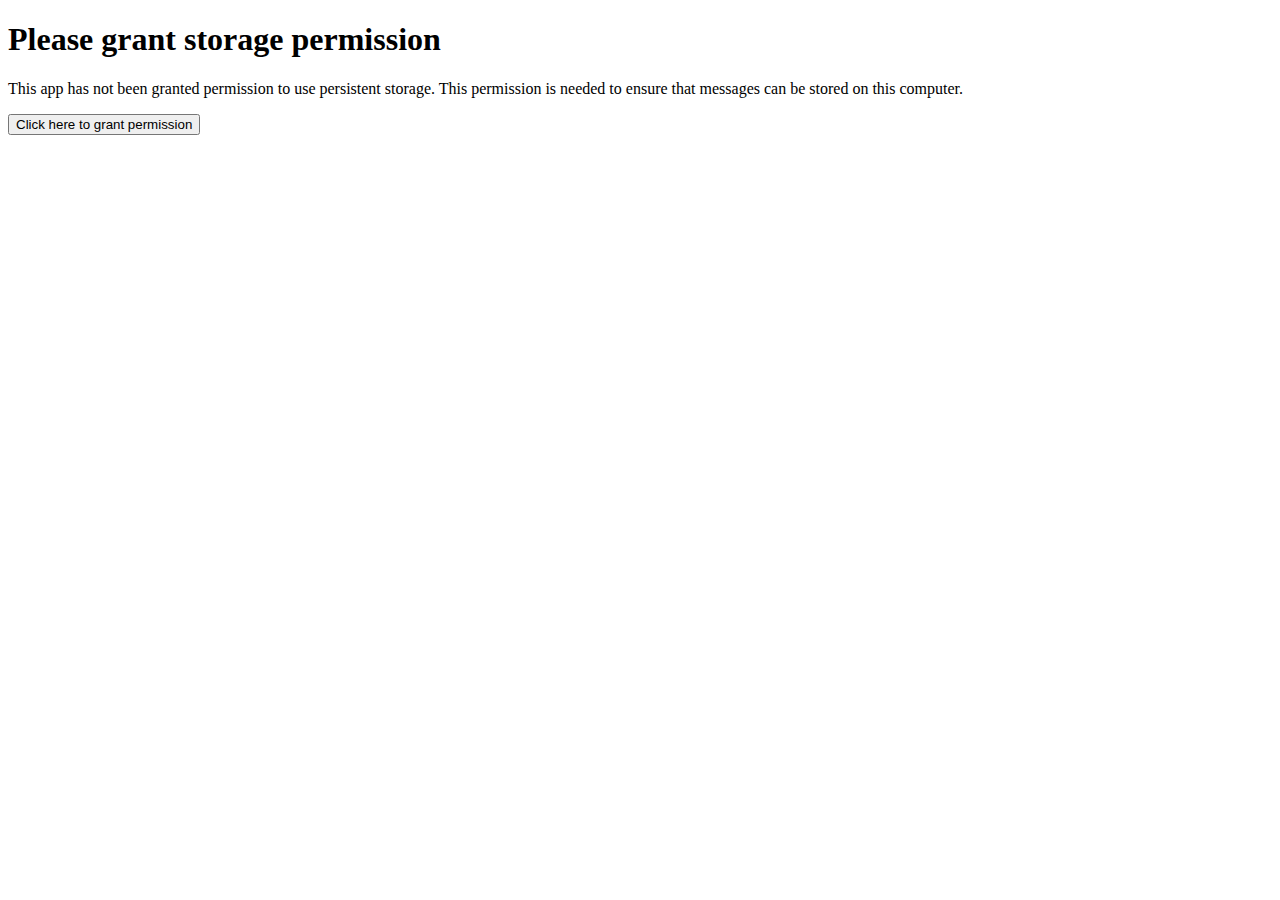
<file: storage.html>
<!DOCTYPE html>
<html>

<head>
  <meta charset="UTF-8">
  <title>Grant storage permission</title>
  <meta name="viewport" content="width=device-width, initial-scale=1.0">

  <!-- heads/20210127_dnd_update-0-gc3f2f35a639917e3ea3ce8ba1f9c2312a3187297-dirty -->
  <!-- 16 -->
</head>

<body>
  <script>
    const u = new URL(window.location.href);

    const h = document.createElement("h1");
    h.innerText = u.searchParams.get("t") || "Please grant storage permission";;

    const p = document.createElement("p");
    p.innerText = u.searchParams.get("m") || "This app has not been granted permission to use persistent storage. This permission is needed to ensure that messages can be stored on this computer.";

    const btn = document.createElement("button");
    btn.innerText = u.searchParams.get("b") || "Click here to grant permission";
    btn.addEventListener("click", function () {
      navigator.storage.persist().then(console.log).catch(console.error);
    });

    document.body.append(h, p, btn);
  </script>
</body>

</html>
</file>
